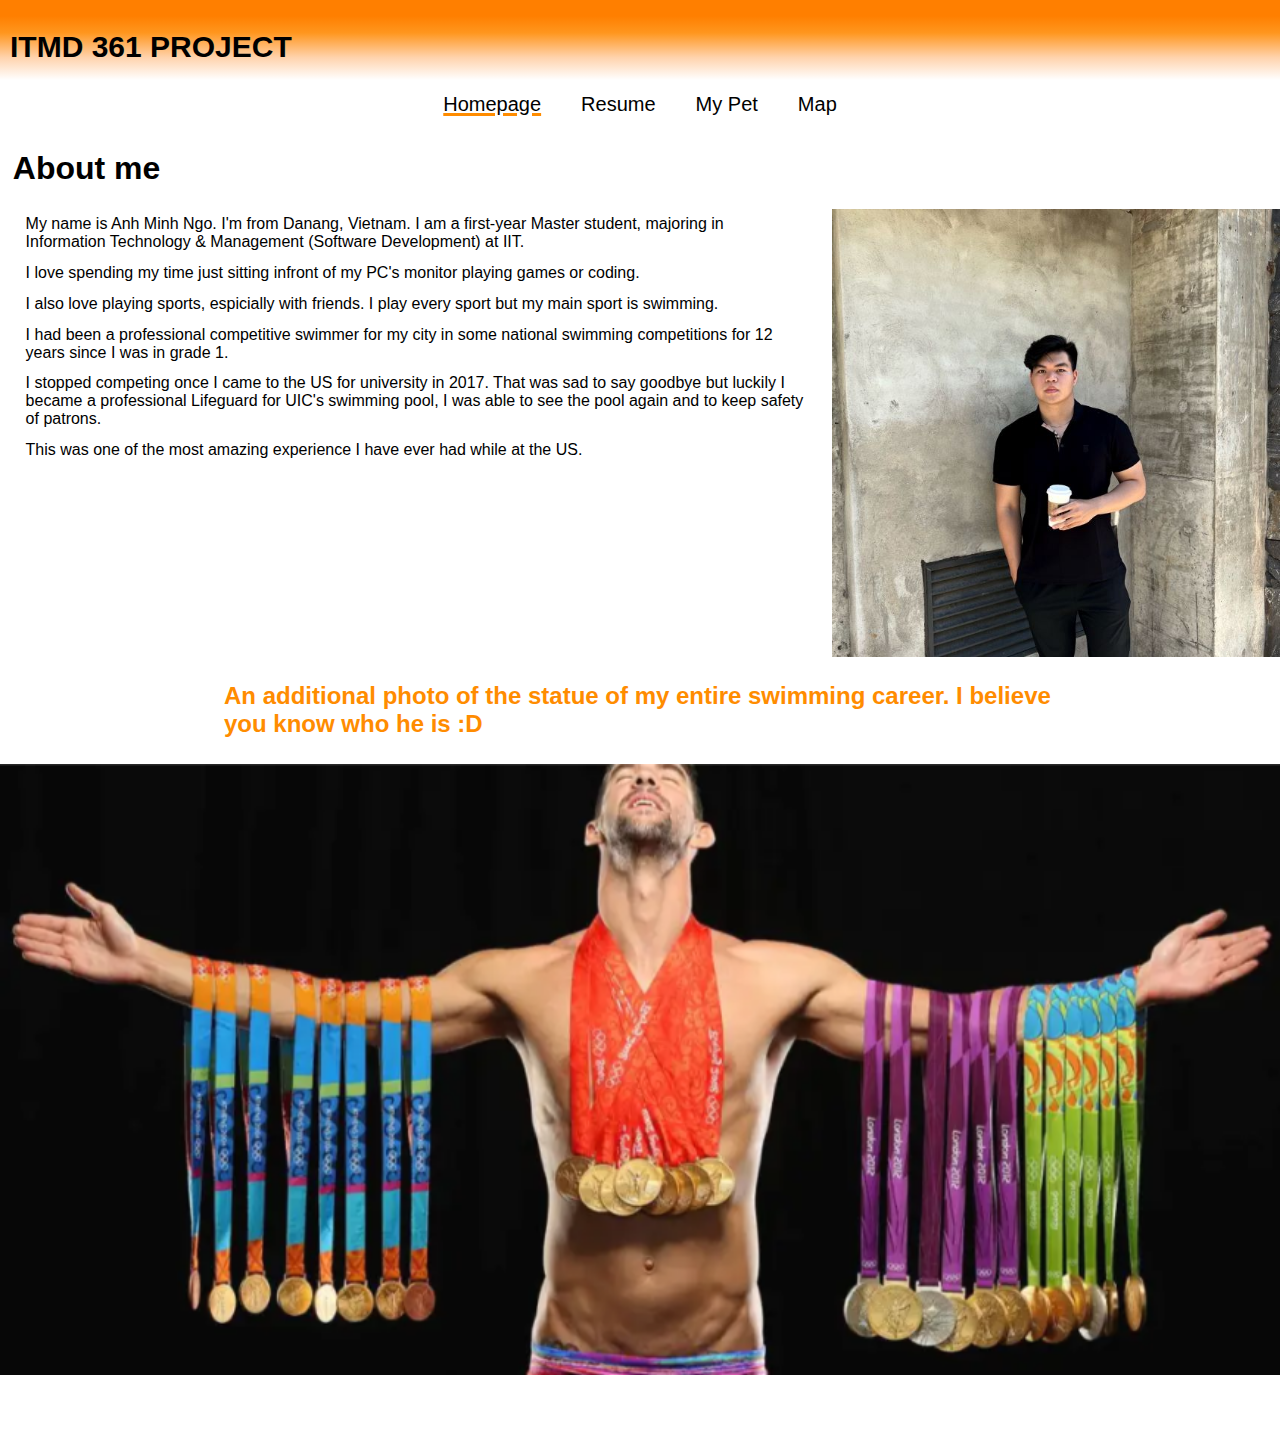
<file: index.html>
<!doctype html>
<html lang="en">
<head>
  <meta charset="UTF-8">
  <title>About Me</title>
  <link rel="stylesheet" type="text/css" href="css/normalize.css">
  <link rel="stylesheet" href="css/style.css">
  <script async src="js/script.js"></script>
</head>
<body>
  <header id="main-header">
    <div id="header-container" class="container">
      <div><p id="itmd-361">ITMD 361 PROJECT</p></div>
    </div>
    <nav id = "main-navbar" class="container">
      <div id="navbar-container">
        <ul>
          <li id="onpage"><a href="index.html">Homepage</a></li>
          <li><a href="resume.html">Resume</a></li>
          <li><a href="mypet.html">My Pet</a></li>
          <li><a href="map.html">Map</a></li>
        </ul>
      </div>
    </nav>
  </header>
  <div id="about-me">
    <h1>About me</h1>
    <img id="myself" class="float-right" src="images/myself.jpg" alt="Myself">
    <p class="float-left">My name is Anh Minh Ngo. I'm from <span id="italic">Danang, Vietnam</span>. I am a first-year Master student, majoring in Information Technology &amp; Management (Software Development) at IIT.</p>
    <p>I love spending my time just sitting infront of my PC's monitor playing games or coding.</p>
    <p>I also love playing sports, espicially with friends. I play every sport but my main sport is swimming.</p>
    <p>I had been a professional competitive swimmer for my city in some national swimming competitions for 12 years since I was in grade 1.</p>
    <p>I stopped competing once I came to the US for university in 2017. That was sad to say goodbye but luckily I became a professional Lifeguard for UIC's swimming pool, I was able to see the pool again and to keep safety of patrons.</p>
    <p>This was one of the most amazing experience I have ever had while at the US.</p>
  </div>
    <p id="statue" class="clear">An additional photo of the statue of my entire swimming career. I believe you know who he is :D</p>
    <img id="mphelps" src="images/phelps.png" alt="Michael Phelps">
</body>
</html>
</file>
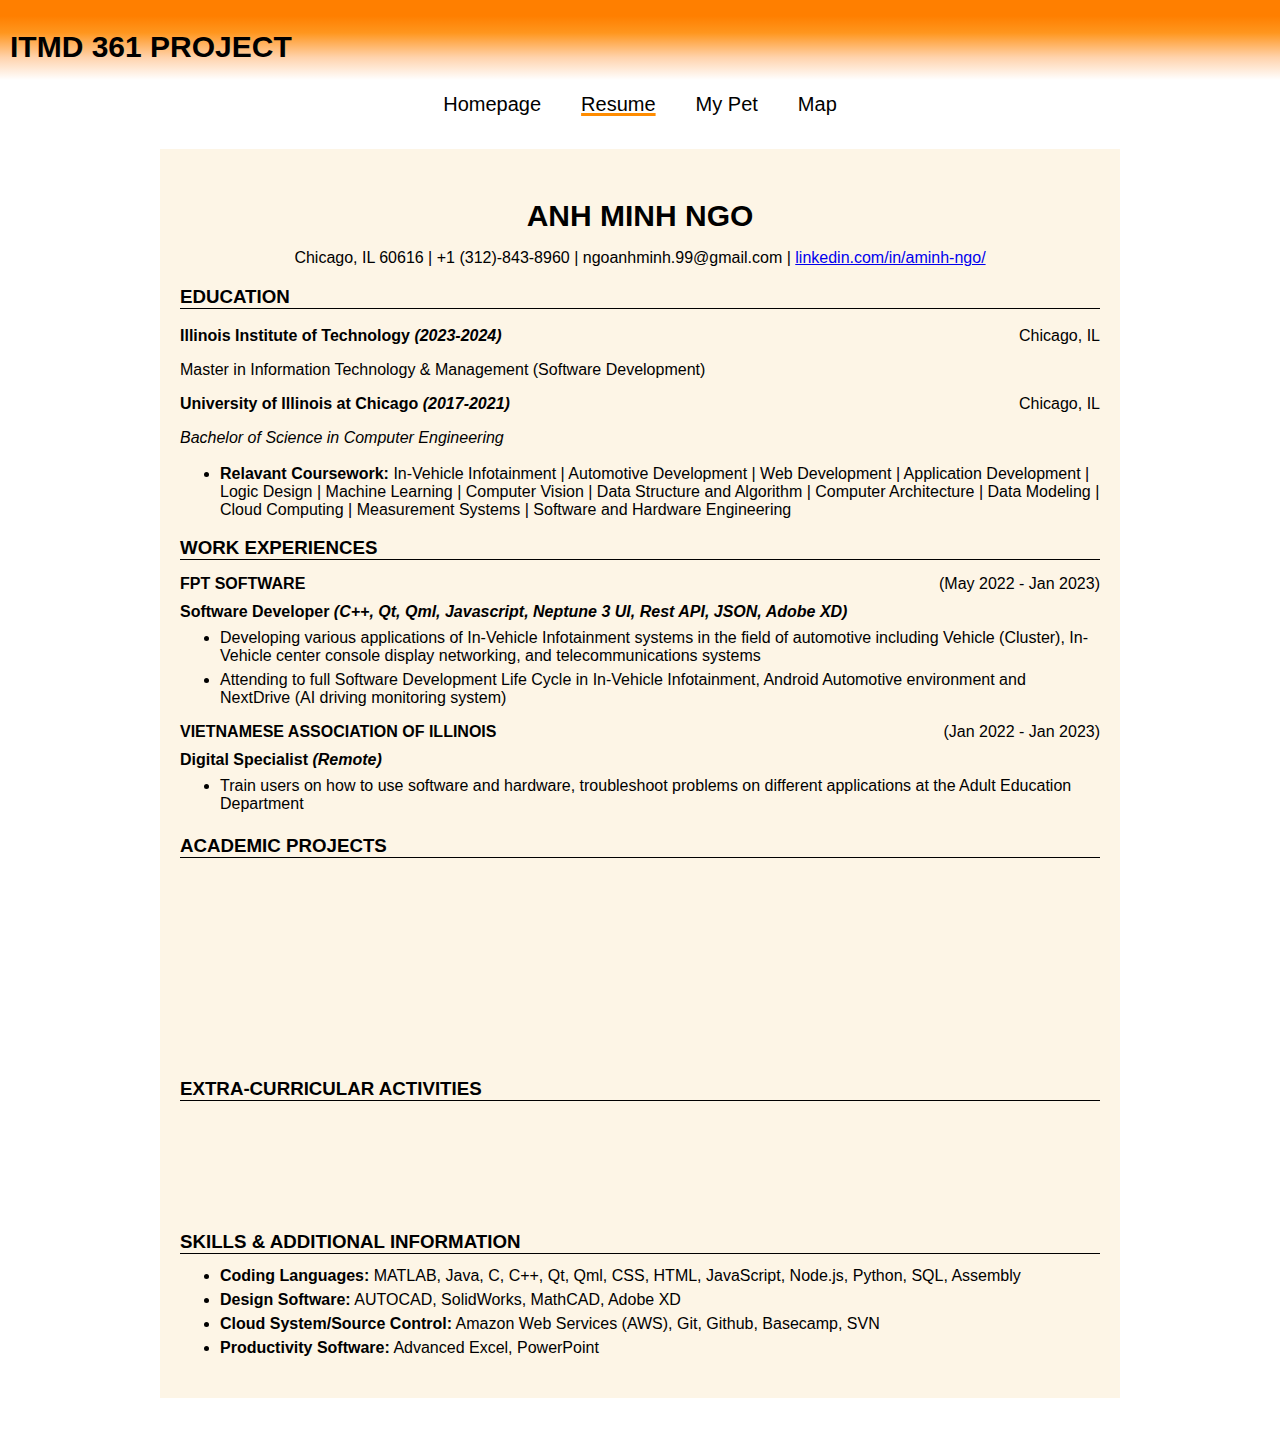
<file: resume.html>
<!doctype html>
<html lang="en">
<head>
  <meta charset="UTF-8">
  <title>Resume</title>
  <link rel="stylesheet" type="text/css" href="css/normalize.css">
  <link rel="stylesheet" href="css/style.css">
  <script async src="js/script.js"></script>
</head>
<body>
  <header id="main-header">
    <div id="header-container" class="container">
      <div><p id="itmd-361">ITMD 361 PROJECT</p></div>
    </div>
    <nav id ="main-navbar" class="container">
      <div id="navbar-container">
        <ul>
          <li><a href="index.html">Homepage</a></li>
          <li id="onpage"><a href="resume.html">Resume</a></li>
          <li><a href="mypet.html">My Pet</a></li>
          <li><a href="map.html">Map</a></li>
        </ul>
      </div>
    </nav>
  </header>
  <div id="wrapper-resume">
    <div id="resume-header"><p>ANH MINH NGO</p></div>
    <div id="contact-info">
      <p>Chicago, IL 60616 | +1 (312)-843-8960 | ngoanhminh.99@gmail.com | <a href="https://www.linkedin.com/in/aminh-ngo/">linkedin.com/in/aminh-ngo/</a></p>
    </div>
    <div id="edu-section">
      <h3 class="line-crosspage">EDUCATION</h3>
      <p id="school1" class="float-left">Illinois Institute of Technology <span class="italic">(2023-2024)</span></p>
      <p class="float-right">Chicago, IL</p>
      <p id="italic" class="clear">Master in Information Technology &amp; Management (Software Development)</p>
      <p class="float-right">Chicago, IL</p>
      <p id="school2">University of Illinois at Chicago <span class="italic">(2017-2021)</span></p>
      <p class="italic">Bachelor of Science in Computer Engineering</p>
    </div>
    <div id="coursework">
      <ul>
        <li><span class="bold">Relavant Coursework:</span> In-Vehicle Infotainment | Automotive Development | Web Development | Application Development | Logic Design | Machine Learning | Computer Vision | Data Structure and Algorithm | Computer Architecture | Data Modeling | Cloud Computing | Measurement Systems | Software and Hardware Engineering</li>
      </ul>
    </div>
    <div id="work-exp">
      <h3 class="line-crosspage">WORK EXPERIENCES</h3>
      <p id="company1" class="float-left">FPT SOFTWARE</p>
      <p class="float-right">(May 2022 - Jan 2023)</p>
      <p id="job1" class="clear">Software Developer <span class="italic">(C++, Qt, Qml, Javascript, Neptune 3 UI, Rest API, JSON, Adobe XD)</span></p>
      <ul>
        <li>Developing various applications of In-Vehicle Infotainment systems in the field of automotive including Vehicle (Cluster), In-Vehicle center console display networking, and telecommunications systems</li>
        <li>Attending to full Software Development Life Cycle in In-Vehicle Infotainment, Android Automotive environment and NextDrive (AI driving monitoring system)</li>
      </ul>
      <p id="company2" class="float-left">VIETNAMESE ASSOCIATION OF ILLINOIS </p>
      <p class="float-right">(Jan 2022 - Jan 2023)</p>
      <p id="job2" class="clear">Digital Specialist <span class="italic">(Remote)</span></p>
      <ul>
        <li>Train users on how to use software and hardware, troubleshoot problems on different applications at the Adult Education Department</li>
      </ul>
    </div>
    <div id="academic-projs">
      <h3 class="line-crosspage">ACADEMIC PROJECTS</h3>
    </div>
    <div id="extra-acts">
      <h3 class="line-crosspage">EXTRA-CURRICULAR ACTIVITIES</h3>
    </div>
    <div id="skills">
      <h3 class="line-crosspage">SKILLS &amp; ADDITIONAL INFORMATION</h3>
      <ul>
        <li><span class="bold">Coding Languages:</span> MATLAB, Java, C, C++, Qt, Qml, CSS, HTML, JavaScript, Node.js, Python, SQL, Assembly</li>
        <li><span class="bold">Design Software:</span> AUTOCAD, SolidWorks, MathCAD, Adobe XD</li>
        <li><span class="bold">Cloud System/Source Control:</span> Amazon Web Services (AWS), Git, Github, Basecamp, SVN </li>
        <li><span class="bold">Productivity Software:</span> Advanced Excel, PowerPoint</li>
      </ul>
    </div>
  </div>
</body>
</html>
</file>
<file: css/style.css>
html {
  font-family: Arial, sans-serif;
}

#main-header {
  margin-bottom: 20px;
}

#header-container {
  /* Permalink - use to edit and share this gradient: https://colorzilla.com/gradient-editor/#ff7f00+20,ff961e+41,ffd3ad+72,ffffff+100 */
  background: rgb(255,127,0); /* Old browsers */
  background: -moz-linear-gradient(top,  rgba(255,127,0,1) 20%, rgba(255,150,30,1) 41%, rgba(255,211,173,1) 72%, rgba(255,255,255,1) 100%); /* FF3.6-15 */
  background: -webkit-linear-gradient(top,  rgba(255,127,0,1) 20%,rgba(255,150,30,1) 41%,rgba(255,211,173,1) 72%,rgba(255,255,255,1) 100%); /* Chrome10-25,Safari5.1-6 */
  background: linear-gradient(to bottom,  rgba(255,127,0,1) 20%,rgba(255,150,30,1) 41%,rgba(255,211,173,1) 72%,rgba(255,255,255,1) 100%); /* W3C, IE10+, FF16+, Chrome26+, Opera12+, Safari7+ */
  filter: progid:DXImageTransform.Microsoft.gradient( startColorstr='#ff7f00', endColorstr='#ffffff',GradientType=0 ); /* IE6-9 */
  height: 80px;
}

#itmd-361 {
  font-size: 30px;
  font-weight: bold;
  margin: 0;
  padding: 30px 0 0 10px;
}

#main-navbar {
  overflow: hidden;
}

#navbar-container {
  float: left;
  width: 100%;
  position: relative;
}

#main-navbar ul {
  list-style-type: none;
  margin: 0;
  padding: 0;
  position: relative;
  left: 50%;
  float: left;
}

#main-navbar ul li {
  float: left;
  position: relative;
  right: 50%;
  display: block;
  font-size: 20px;
}

#main-navbar ul li a {
  display: block;
  padding: 13px 20px;
  color: black;
  text-decoration: none;
}

#main-navbar ul li a:hover {
  background-color: rgba(255, 140, 0, 0.6);
  color: white;
  font-weight: bold;
}

#onpage {
  text-decoration: underline;
  text-decoration-color: rgb(255, 140, 0);
  text-decoration-thickness: 3px;
}

/*
  index css
*/

#about-me h1 {
  margin-left: 1%;
}

#statue {
  padding-top: 2%;
  width: 65%;
  margin: 2% auto;
  font-size: 1.5em;
  font-weight: bold;
  color: rgb(255, 140, 0);
}

#about-me p {
  float: left;
  width: 61%;
  margin: 0.5% 2%;
}

#myself {
  width: 35%;
  height: 35%;
}

#mphelps {
  width: 100%;
  margin-bottom: 50px;
}

/*
  resume css
*/

#wrapper-resume {
  width: 920px;
  margin: 0 auto 50px auto;
  padding: 0 20px 30px 20px;
  background-color: #FDF5E6;
}

#resume-header {
  text-align: center;
}

#resume-header p {
  margin: 0px;
  font-size: 30px;
  font-weight: bold;
  padding-top: 50px;
}

#contact-info {
  text-align: center;
}

#edu-section h3 {
  margin-bottom: 10px;
}

#edu-section p {
  margin: 0px;
  padding: 8px 0px;
}

.line-crosspage {
  border-bottom: 1px solid black;
}

.float-left {
  float: left;
}

.float-right {
  float: right;
}

.clear {
  clear: both;
}

.italic, #id {
  font-style: italic;
}

#company1, #company2 {
  font-weight: bold;
}

#school1, #school2 {
  font-weight: bold;
}

#job1, #job2 {
  font-weight: bold;
}

#coursework ul {
  margin: 0px;
  padding-top: 10px;
}

#work-exp h3 {
  margin-bottom: 10px;
}

#work-exp p {
  margin: 0px;
  padding: 5px 0px;
}

#work-exp ul {
  margin: 0px 0px 8px 0px;
  padding-top: 0px;
}

#work-exp ul li {
  padding: 3px 0px;
}

#skills h3 {
  margin-bottom: 10px;
}

.bold {
  font-weight: bold;
}

#skills ul {
  margin: 0px 0px 8px 0px;
  padding-top: 0px;
}

#skills ul li {
  padding: 3px 0px;
}

#academic-projs {
  margin-bottom: 220px;
}

#extra-acts {
  margin-bottom: 130px;
}

/*
  my pet css
*/

#cat-intro {
  border: 1.5px solid darkgray;
  font-family: 'Shantell Sans', cursive;
  text-align: center;
}

#cat-intro h1{
  color: #F5DEB3;
  font-size: 60px;
  margin: 10px;
}

#cat-intro p {
  font-size: 15px;
  margin: 10px;
}

#fixed-yawn img {
  position: fixed;
  width: 60px;
  height: 80px;
  right: 1%;
  top: 17%;
}

#p1 {
  margin: 20px 10px 10px 10px;
  font-size: 2em;
  font-weight: bold;
}

#p2 {
  margin: 20px 10px;
  font-size: 1.5em;
  font-weight: bold;
}

#cat-pics {
  width: 100%;
}

#cat-pics img {
  width: 350px;
  height: 420px;
  margin: 10px 20px;
}

#cat-sleep {
  width: 500px;
  height: 350px;
  margin: 120px 0 120px 150px;
}

#hpbd {
  font-size: 2em;
  font-weight: bold;
  font-family:  'Shantell Sans', cursive;
  color: red;
  text-align: center;
  margin: 30px auto 50px auto;
}

@media screen and (max-width: 500px) {
  #fixed-yawn img:hover {
    width: 200px;
    height: 265px;
  }
  
  #p3 {
    position: fixed;
    font-size: 11px;
	font-weight: bold;
    color: purple;
    right: 1%;
    top: 25%;
  }
  
  #video {
    margin: 10px 0 30px 25px;
    width: 250px;
    height: 370px;
  }
}

@media screen and (min-width: 500px) {
  #fixed-yawn img:hover {
    width: 400px;
    height: 530px;
  }
  
  #p3 {
    position: fixed;
    font-size: 11px;
    color: darkgreen;
    right: 1%;
    top: 25%;
  }
  
  #video {
    margin: 10px 0 30px 25px;
    width: 450px;
    height: 590px;
  }
}

/*
 map css
*/

#wrapper-map {
  width: 850px;
  height: 600px;
  background-color: #FDF5E6;
  margin: 0 auto;
  overflow: hidden;
}

#canvas {
  width: 700px;
  height: 500px;
  background-color: #ccc;
  margin: 50px auto;
}

#canvas h1 {
  color: rgb(255, 140, 0);
}

#canvas p {
  color: black;
}
</file>
